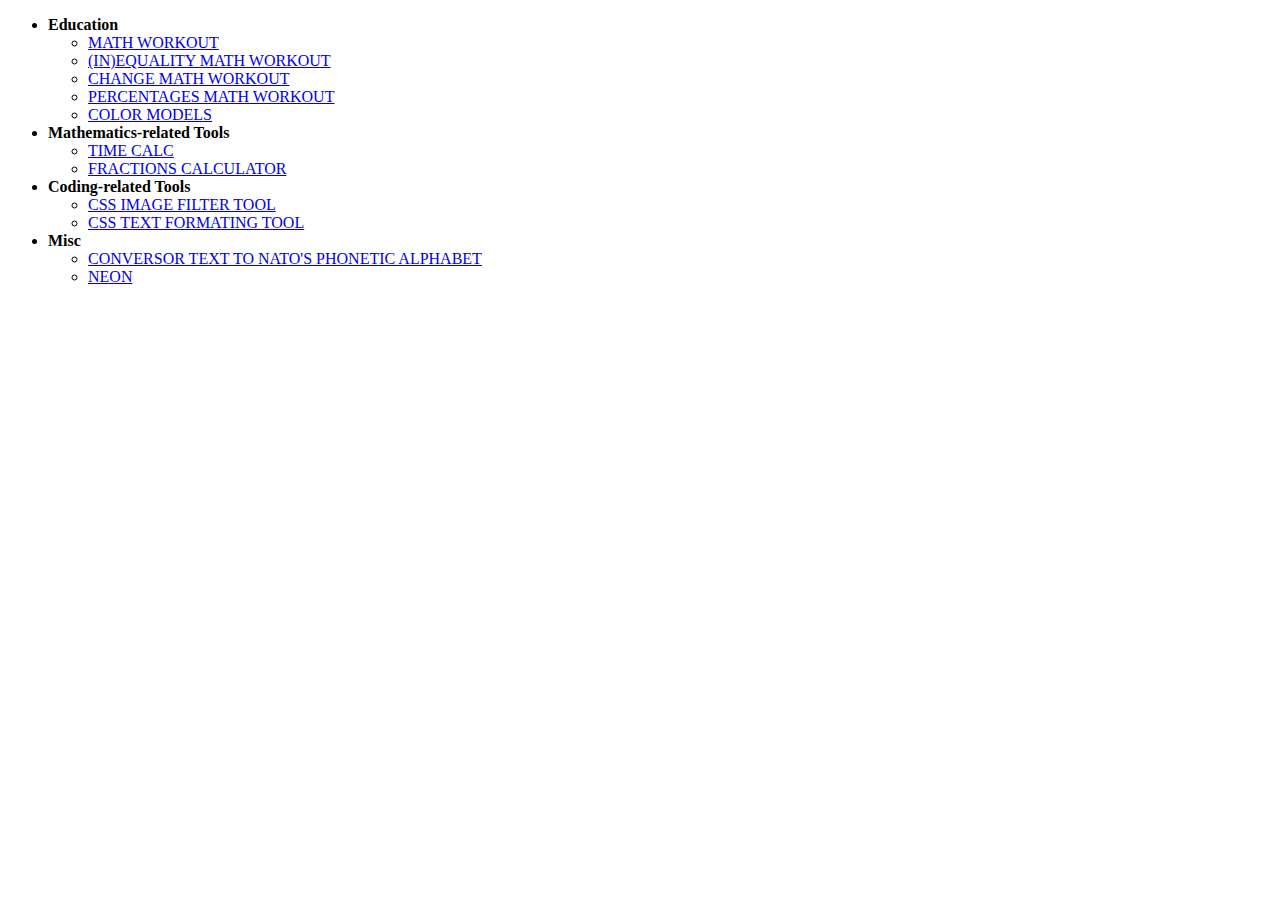
<file: index.html>
<!DOCTYPE html>
<html>
<body><ul>
  <li><strong>Education</strong></li>
      <ul>
        <li><a href="math-workout.html">MATH WORKOUT</a></li>
        <li><a href="inequalitymathworkout.html">(IN)EQUALITY MATH WORKOUT</a></li>
        <li><a href="change.html">CHANGE MATH WORKOUT</a></li>
        <li><a href="percentages.html">PERCENTAGES MATH WORKOUT</a></li>
        <li><a href="colorimetry.html">COLOR MODELS</a></li>
      </ul>
  <li><strong>Mathematics-related Tools</strong></li>
      <ul>
        <li><a href="timecalc.html">TIME CALC</a></li>
        <li><a href="fractionscalculator.html">FRACTIONS CALCULATOR</a></li>
      </ul>
  <li><strong>Coding-related Tools</strong></li>
      <ul>
        <li><a href="imagefiltertool.html">CSS IMAGE FILTER TOOL</a></li>
        <li><a href="textformatingtool.html">CSS TEXT FORMATING TOOL</a></li>
      </ul>
  <li><strong>Misc</strong></li>
      <ul>
        <li><a href="natoalphabet.html">CONVERSOR TEXT TO NATO'S PHONETIC ALPHABET</a></li>
        <li><a href="neon.html">NEON</a></li>
      </ul>
  </ul>
  
</body>
</html>
</file>
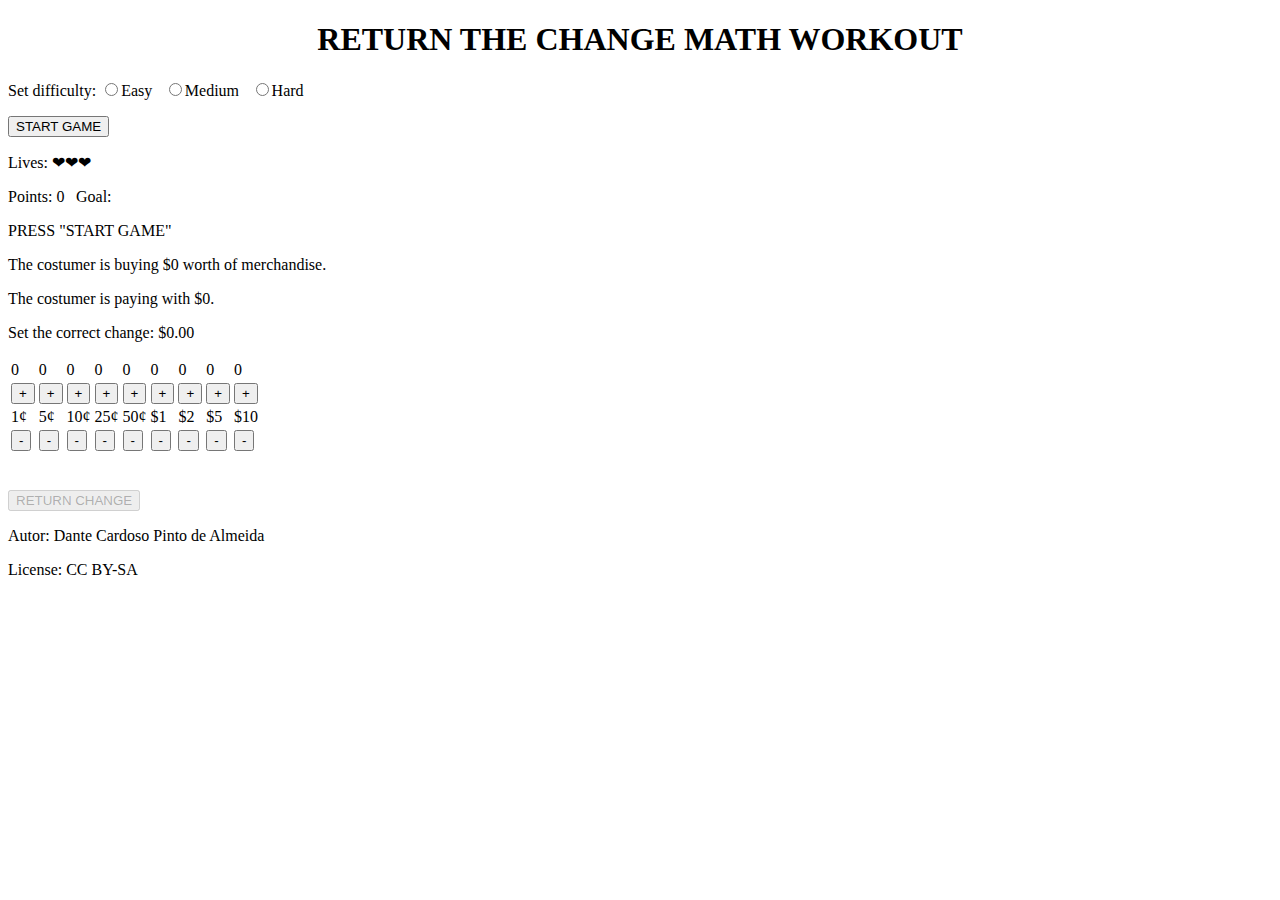
<file: change.html>
<!doctype html>
<html>
 <head>
  <title>RETURN THE CHANGE MATH WORKOUT</title>
  <link rel="stylesheet" href="change.css">
 </head>
 <body>
   <h1 id="title" style="text-align: center;">RETURN THE CHANGE MATH WORKOUT</h1>
   <p id="difficulty">Set difficulty: <input type="radio" id="easy" onclick="setDifficulty('easy')">Easy &MediumSpace; <input type="radio" id="medium" onclick="setDifficulty('medium')">Medium &MediumSpace; <input type="radio" id="hard" onclick="setDifficulty('hard')">Hard</p>
   <button id="start" onclick="startGame();">START GAME</button>
    <p id="livesleft">Lives: ❤❤❤</p>
    <p id="points">Points: 0  &MediumSpace; Goal:</p>
   <p id="feedback">PRESS "START GAME"</p>

    <div id="monologue">
   <p>The costumer is buying $<spam id="price">0</spam> worth of merchandise.</p>
    <p>The costumer is paying with $<spam id="payment">0</spam>.</p>
   <p>Set the correct change: <spam id="change">$0.00</spam></p>
    </div>
    <div>
   <table id="register">
     <tr><td id="oneC">0</td><td id="fiveC">0</td><td id="tenC">0</td><td id="twentyfiveC">0</td><td id="fiftyC">0</td><td id="oneD">0</td><td id="twoD">0</td><td id="fiveD">0</td><td id="tenD">0</td></tr>
     <tr><td><button onclick="oneCent++; setChange()" class="add">+</button></td><td><button onclick="fiveCent++; setChange();" class="add">+</button></td><td><button onclick="tenCent++; setChange();" class="add">+</button></td><td><button onclick="twentyfiveCent++; setChange();" class="add">+</button></td><td><button onclick="fiftyCent++; setChange();" class="add">+</button></td><td><button onclick="oneDollar++; setChange()" class="add">+</button></td><td><button onclick="twoDollar++; setChange();" class="add">+</button></td><td><button onclick="fiveDollar++; setChange()" class="add">+</button></td><td><button onclick="tenDollar++; setChange();" class="add">+</button></td></tr>
     <tr><td>1¢</td><td>5¢</td><td>10¢</td><td>25¢</td><td>50¢</td><td>$1</td><td>$2</td><td>$5</td><td>$10</td></tr>
     
     <tr><td><button onclick="oneCent=monus(oneCent); setChange()" class="sub">-</button></td><td><button onclick="fiveCent=monus(fiveCent); setChange();" class="sub">-</button></td><td><button onclick="tenCent=monus(tenCent); setChange();" class="sub">-</button></td><td><button onclick="twentyfiveCent=monus(twentyfiveCent); setChange();" class="sub">-</button></td><td><button onclick="fiftyCent=monus(fiftyCent); setChange();" class="sub">- </button></td><td><button onclick="oneDollar=monus(oneDollar); setChange()" class="sub">-</button></td><td><button onclick="twoDollar=monus(twoDollar); setChange();" class="sub">-</button></td><td><button onclick="fiveDollar=monus(fiveDollar); setChange()" class="sub">-</button></td><td><button onclick="tenDollar=monus(tenDollar); setChange();" class="sub">-</button></td></tr> </table>
​     </div>
<br>
<button id="returnButton" onclick="returnChange();" disabled>RETURN CHANGE</button>

​<br>

    <div id="signature"><p>Autor: Dante Cardoso Pinto de Almeida</p>
     <p>License: CC BY-SA</p>
    </div>
​
  <script src="change.js"></script>
 </body>
</html>
</file>
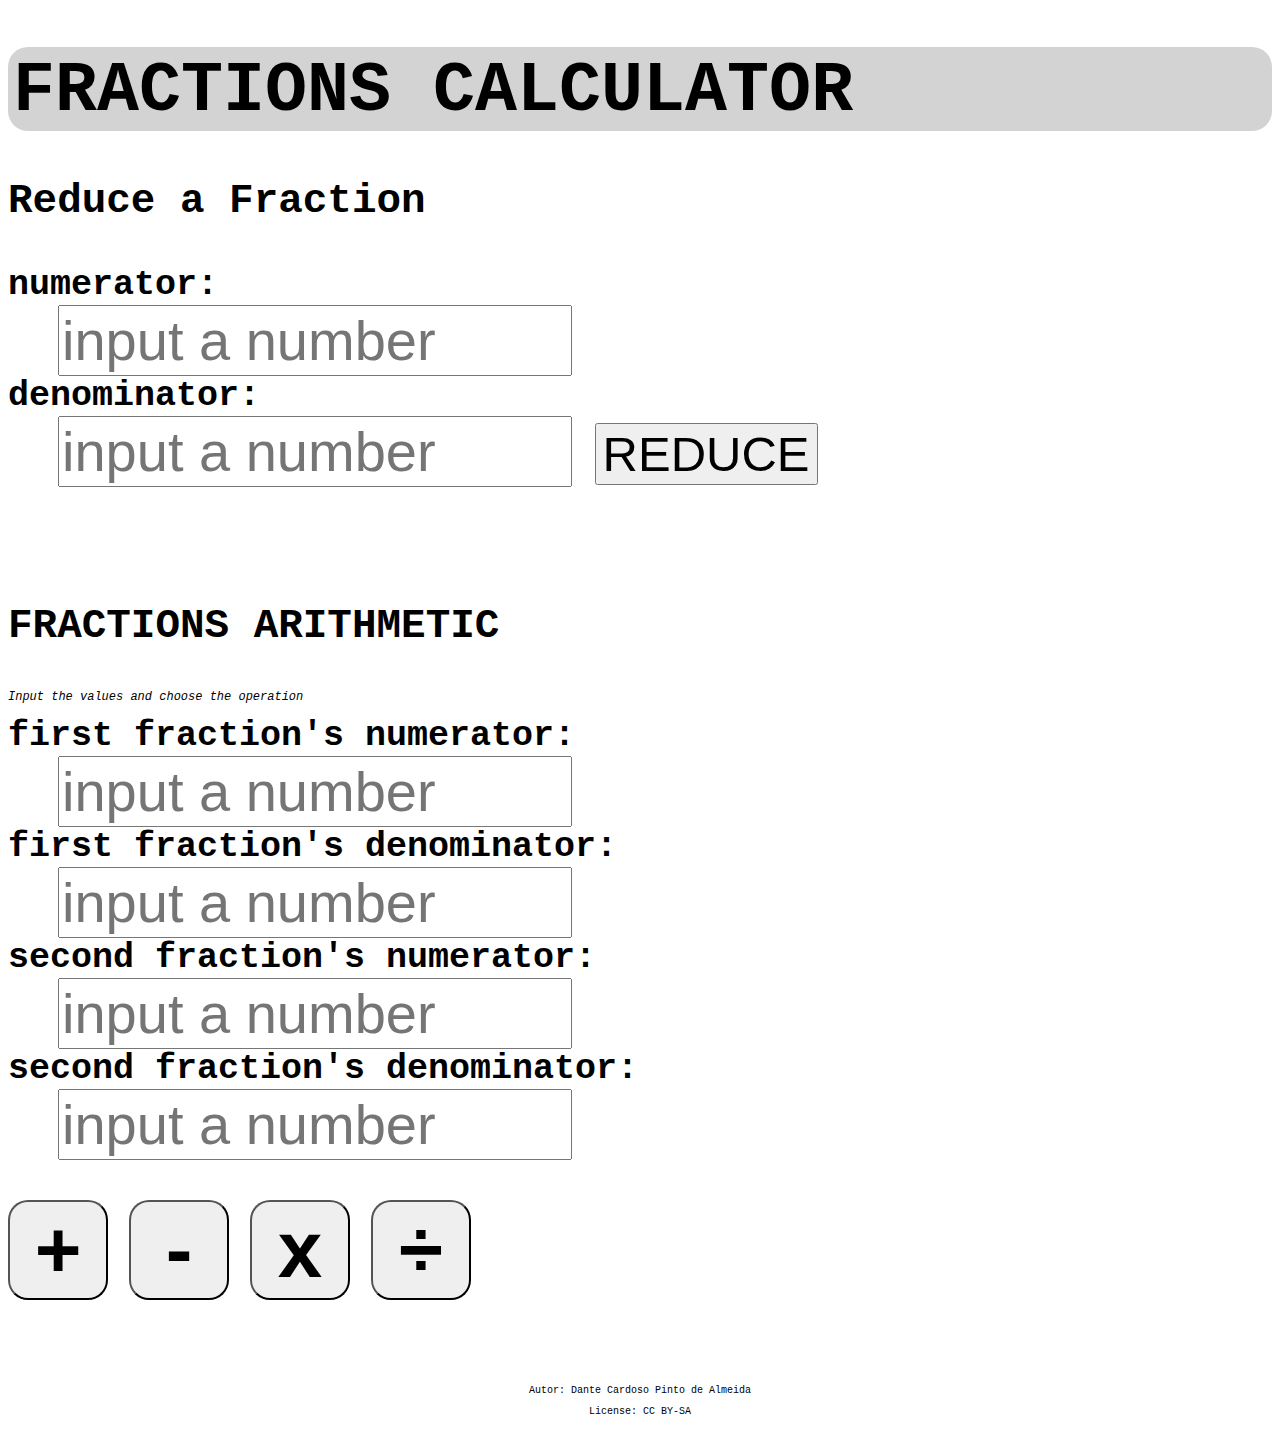
<file: fractionscalculator.html>
<!doctype html>
<html>
    <head>
        <title>Fractions Calculator </title>
        <style>
            body {
                font-family: monospace ;
                font-size: 35px;
                }
  
            .operation{
                        width: 100px ;
                        height: 100px ;
                        border-radius: 20px ;
                        text-align: center ;
                        font-weight: bold ;
                        font-size: 80px ;
                        margin: auto;
                        position: relative;
                        float: center;
                        }
  
            #out2, #out1{
                        font-size: 40px ;
                        font-weight: bold;
                        }
     
     
            #signature{
                       font-size: 10px;
                       text-align: center;
                        }
            
            input{
                   height: 160%;
                   width: 40%;
                   font-size: 160%;
                   position: relative;
                   left: 50px;
                  }
            
            #buttonsBox{
                        text-align: center;
                        margin: auto;
                        display: inline;
                        }
  
        </style>
    </head>
    <body>
        <h1 style="background-color: lightGrey; border-radius: 20px 20px 20px 20px; padding: 5px 0 0 5px ; text-alignment: center; ">FRACTIONS CALCULATOR </h1>
            <h3>Reduce a Fraction </h3>
                <strong>numerator:</strong><br><input id="inp1" type="number" placeholder="input a number" min="0"><br>
                <strong>denominator:</strong><br><input id="inp2" type="number" placeholder="input a number"> &nbsp;

                <button onclick="simpout()" style="height: 140%; font-size: 140%; position: relative; left: 10px;">REDUCE</button>

                <p id="out1" style="font-size: 35px;"></p><br>

            <h3>FRACTIONS ARITHMETIC </h3>

                <p style="font-size: 12px;"><em>Input the values and choose the operation </em></p>

                <strong>first fraction's numerator:</strong><br><input id="inp3" type="number" placeholder="input a number" min="0"><br>

                <strong>first fraction's denominator:</strong><br><input id="inp4" type="number" placeholder="input a number"><br>                

                <strong>second fraction's numerator:</strong><br><input id="inp5" type="number" placeholder="input a number" min="0"><br>

                <strong>second fraction's denominator:</strong><br><input id="inp6" type="number" placeholder="input a number"><br>
                <br>
                <div id="buttonsBox">
                <button class="operation" onclick="sum()"> + </button>
                <button class="operation" onclick="subt()"> - </button>
                <button class="operation" onclick="times()"> x </button>
                <button class="operation" onclick="div()"> ÷ </button>
                <br>
                </div>

                <p id="out2" style="font-size: 35px;"></p><br>

                <div id="signature"><p>Autor: Dante Cardoso Pinto de Almeida</p>
                    <p>License: CC BY-SA</p>
                </div>    
    
        <script src="fractionscalculator.js"></script>
 
    </body>
</html>
</file>
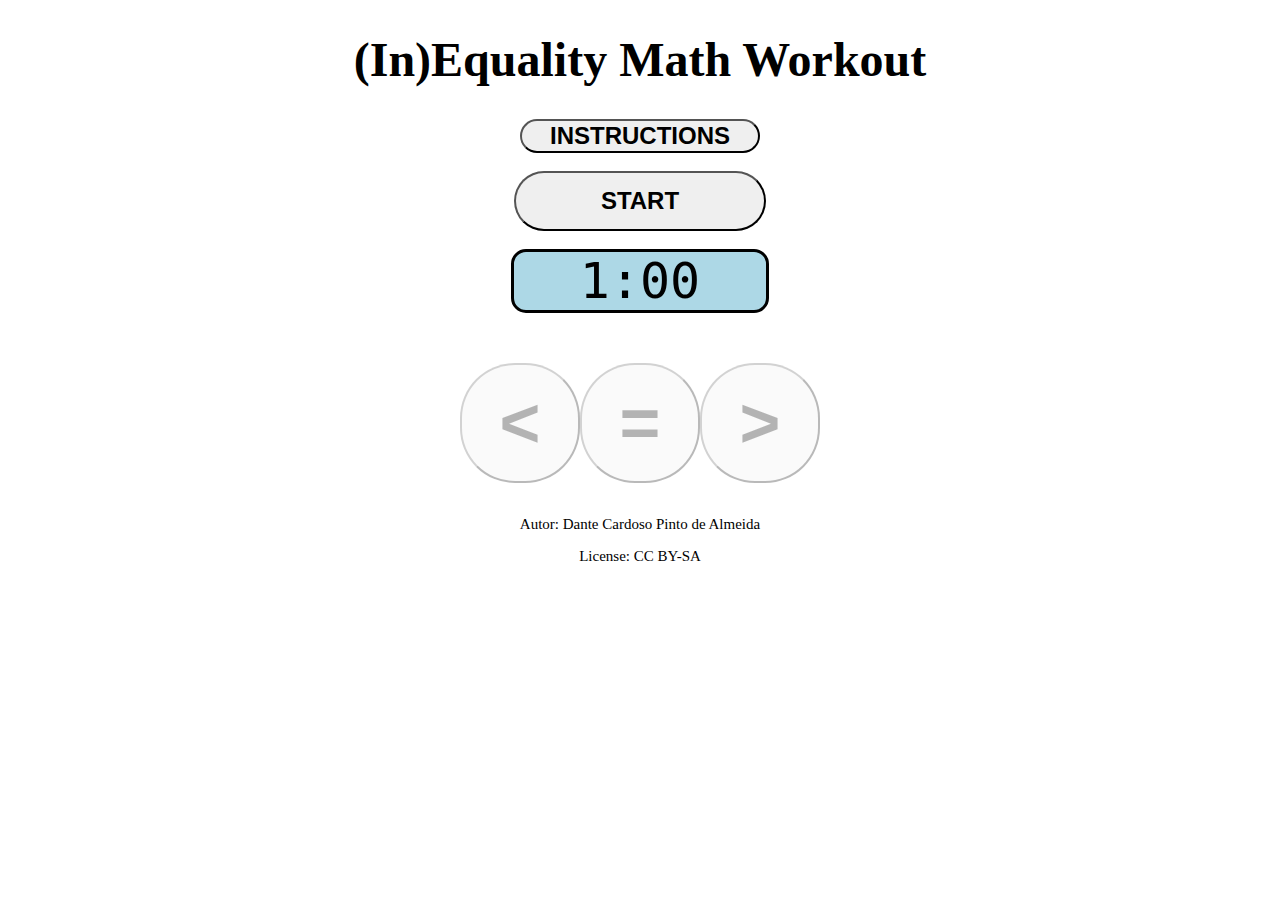
<file: inequalitymathworkout.html>
<!doctype html>
<html>
<head>
    <title>(In)Equality Math Workout</title>
    <link rel="stylesheet" href="inequalitymathworkout.css">
</head>
<body>
    <div>
    <h1>(In)Equality Math Workout</h1>
    <button id="instructions" onclick="alert('After starting the game, two expressions will appear. You have to figure out if the expression above is lesser (<) equal (=) or greater (>) than the expression bellow; clicking on the respective buttons. You start with 60 seconds; each correct answer gives you extra 2 second, whilst every wrong answer costs you 5 seconds. The game is over once you run out of time.')">INSTRUCTIONS</button><br><br>
    <button id="startButton" onclick="startGame();">START</button><br><br>
    <p id="timer">1:00</p><br>
    

    <p id="feedback"></p>


        <div id="container">

            <div id="firstValue"> </div>&thinsp;
            <div id="buttons"><br><button id="buttonLess" onclick="checkAnswer('less')" disabled>&lt</button> <button id="buttonEqual" onclick="checkAnswer('equal')" disabled>=</button>
            <button id="buttonGreater" onclick="checkAnswer('greater')" disabled>&gt</button> </div>
            &thinsp; <div id="secondValue"> </div>
        </div>

    </div>
    <br>

     <div id="signature"><p>Autor: Dante Cardoso Pinto de Almeida</p>
     <p>License: CC BY-SA</p>
     </div>
    <script src="inequalitymathworkout.js"></script>
</body>
</html>
</file>
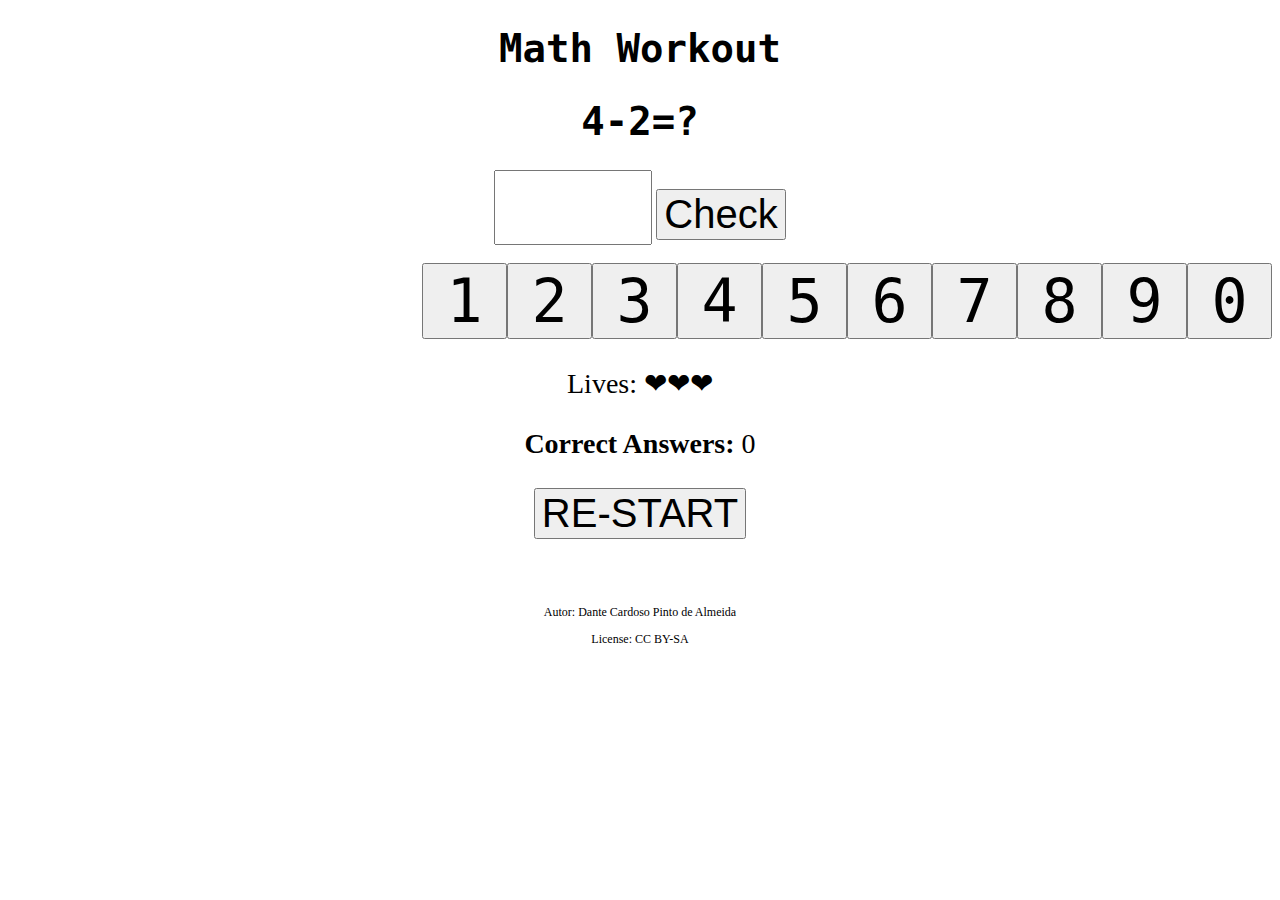
<file: math-workout.html>
<!doctype html>
<html>
    
    <head>
        <title>Math Workout</title>
        <link rel="stylesheet" href="mathworkout.css">
    </head>
    
    <body>
        <div>
            <h1>Math Workout </h1>

            <p id="feedback"></p>

            <h1 id="problem"></h1>

            <input type="number" id="answer">
            <button onClick="checkSolution()">Check</button>
        </div>

        <br>
        
            <div class="keys">
                <p style="width: 20%;">&space;</p><br>
                <button class="number" onClick="inPut(1)">1</button>
                <button class="number" onClick="inPut(2)">2</button>
                <button class="number" onClick="inPut(3)">3</button>
            <br>
                <button class="number" onClick="inPut(4)">4</button>
                <button class="number" onClick="inPut(5)">5</button>
                <button class="number" onClick="inPut(6)">6</button>
            <br>
                <button class="number" onClick="inPut(7)">7</button>
                <button class="number" onClick="inPut(8)">8</button>
                <button class="number" onClick="inPut(9)">9</button> <br>
                <button class="number" onClick="inPut(0)">0</button> 
            </div>
      
        
        <p id="livesleft">Lives: ❤❤❤</p>
        <p id="correctanswers"><strong>Correct Answers: </strong><span id="points">0</span></p>

        <div>
            <button onClick="restart() ">RE-START</button>
        </div>
        <br><br><br>
        
     <div id="signature"><p>Autor: Dante Cardoso Pinto de Almeida</p>
     <p>License: CC BY-SA</p>
     </div>
        <script src="mathworkout.js"></script>
    </body>
</html>
</file>
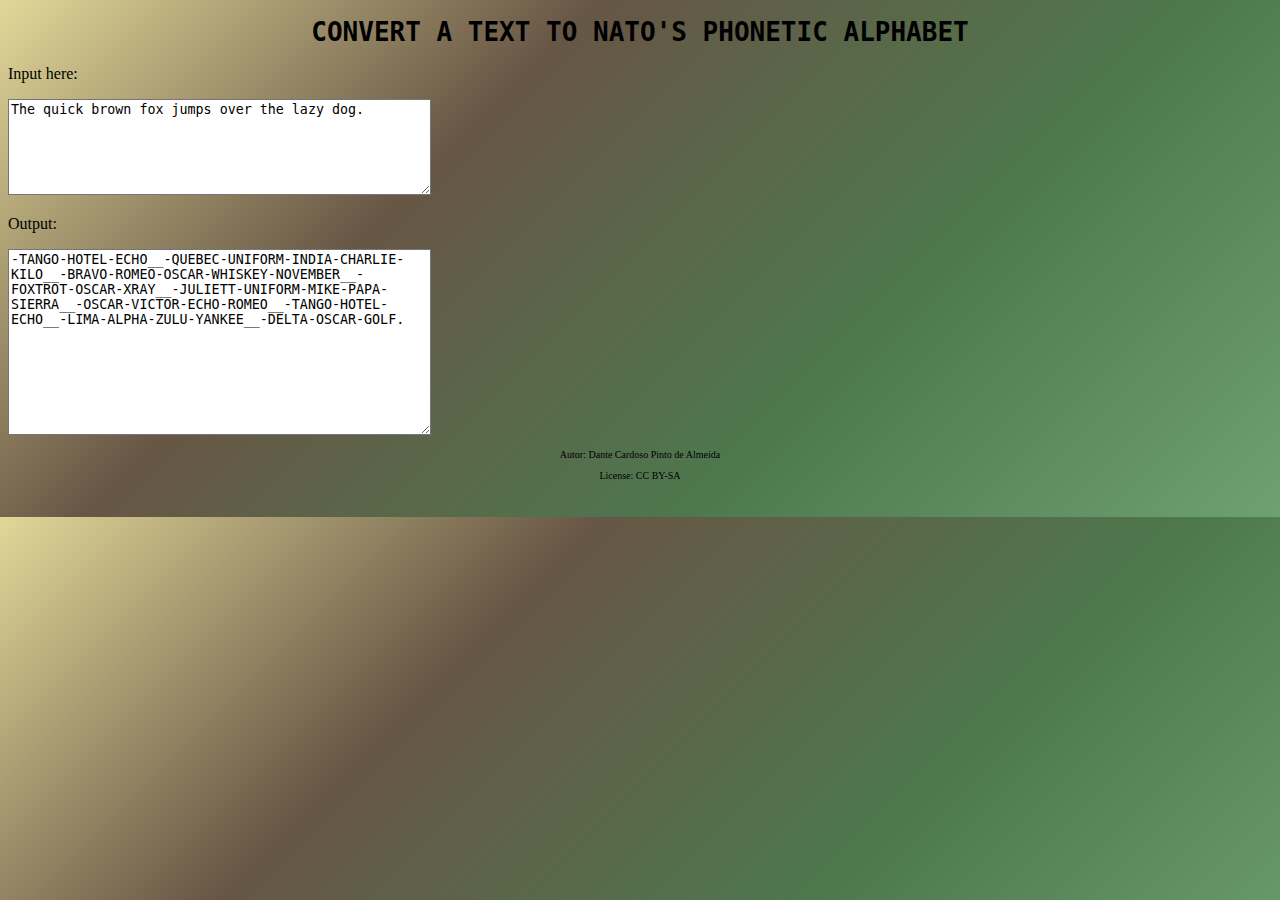
<file: natoalphabet.html>
<!doctype html>
<html>
 <head>
  <title>NATO PHONETIC ALPHABET</title>
  <link rel="stylesheet" href="natoalphabet.css">
 </head>
 <body>
   <h1>CONVERT A TEXT TO NATO'S PHONETIC ALPHABET</h1>
   <p>Input here:</p>
   <textarea id="inputBox" rows="6" cols="50" oninput="convert();">The quick brown fox jumps over the lazy dog.</textarea>

     <p>Output:</p>
        <textarea id="outputBox" rows="12" cols="50">The quicky brown fox jumps over the lazy dog.</textarea>

    <div id="signature"><p>Autor: Dante Cardoso Pinto de Almeida</p>
     <p>License: CC BY-SA</p>
    </div>
​
  <script src="natoalphabet.js"></script>
 </body>
</html>
</file>
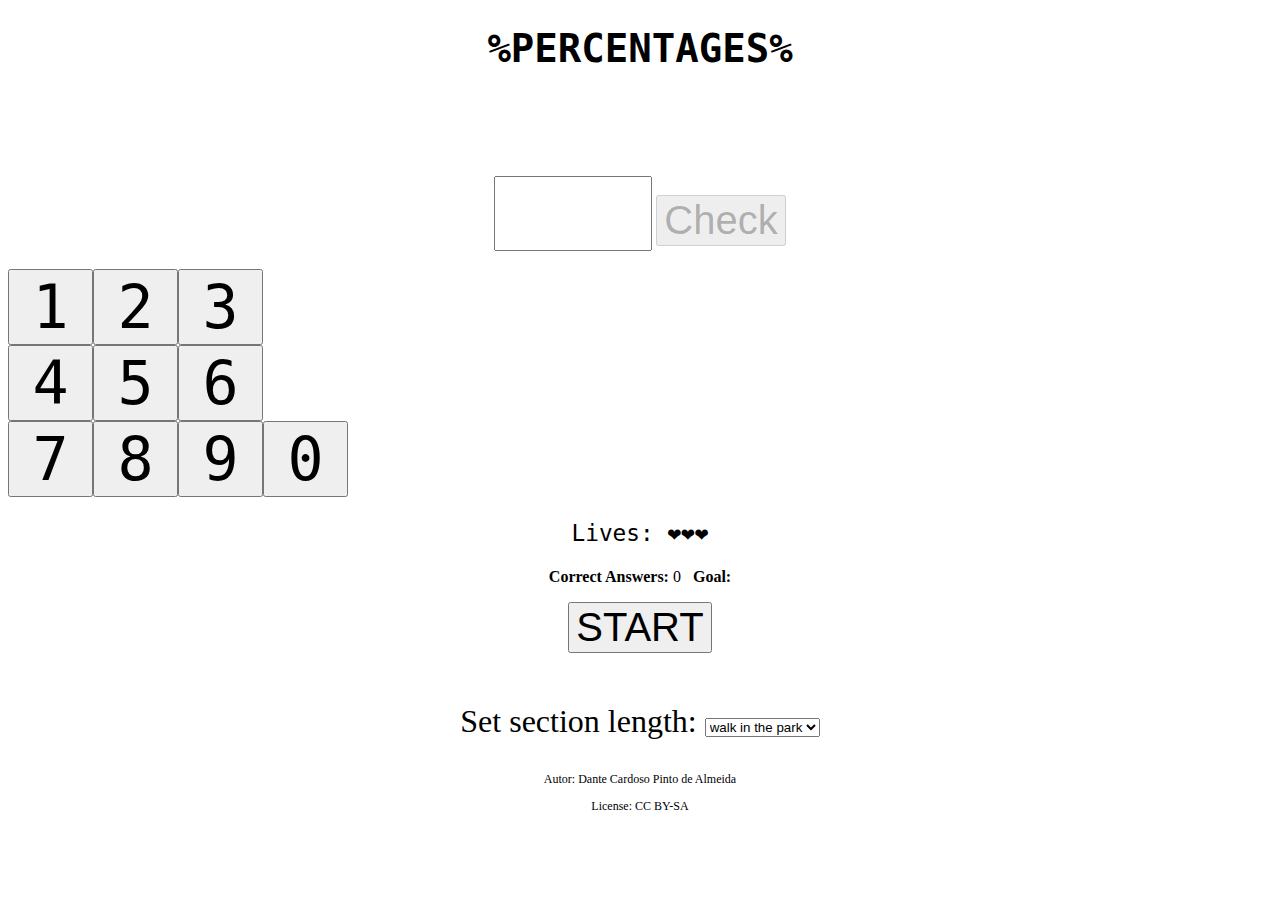
<file: percentages.html>
<!doctype html>
<html>
 <head>
  <title>Percentages</title>
  <link rel="stylesheet" href="percentages.css">
 </head>
 <body>
    <h1>%PERCENTAGES%</h1>
    <br>
    <div>
        <p id="feedback"></p><br>
        <h2 id="question"></h3>
        <input type="number" id="playerInput">
        <button id="check" onClick="checkSolution()" disabled>Check</button>
    </div>

    <br>

    <div class="keys">
        <button class="number" onClick="inPut(1)">1</button>
        <button class="number" onClick="inPut(2)">2</button>
        <button class="number" onClick="inPut(3)">3</button>
    </div>
    <div class="keys">
        <button class="number" onClick="inPut(4)">4</button>
        <button class="number" onClick="inPut(5)">5</button>
        <button class="number" onClick="inPut(6)">6</button>
    </div>
    <div class="keys">
        <button class="number" onClick="inPut(7)">7</button>
        <button class="number" onClick="inPut(8)">8</button>
        <button class="number" onClick="inPut(9)">9</button> <br>
        <button class="number" onClick="inPut(0)">0</button> 
    </div>
    <div id="score">
      <p id="livesleft">Lives: ❤❤❤</p>
      <p><strong>Correct Answers: </strong><span id="points">0</span>&nbsp;&nbsp; <strong>Goal:</strong><span id="goal"></span></p>
    </div>
    <div>
        <button id="start" onClick="restart() ">START</button><br><br>
        <p style="font-size: 200%;">Set section length:
            <select id="sectionLength">
                <option value="10">walk in the park</option>
                <option value="20">half-marathon</option>
                <option value="30">marathon</option>
                <option value="40">ultramarathon</option>
            </select>
        </p>

    </div>
    <div id="signature">
        <p>Autor: Dante Cardoso Pinto de Almeida</p>
        <p>License: CC BY-SA</p>
    </div>
    <script src="percentages.js"></script>
 </body>
</html>
</file>
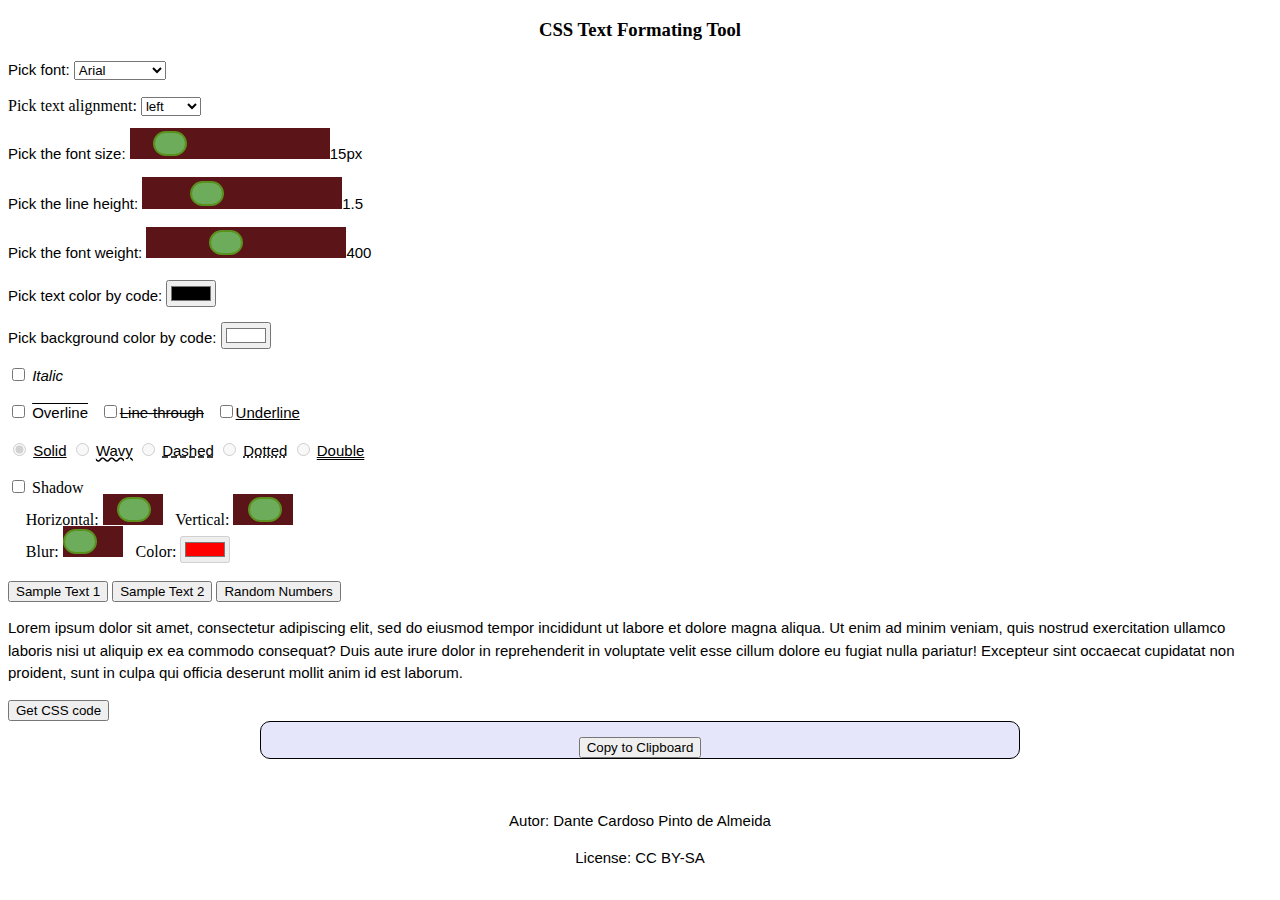
<file: textformatingtool.html>
<!doctype html>
<html>
 <head>
  <title>CSS Text Formating Tool</title>
  <link rel="stylesheet" href="textformatingtool.css">
 </head>
 <body>
    <h3>CSS Text Formating Tool</h3>

 
    <p> Pick font: <select id="fontPicker" onchange="pickFont();">
        <optgroup label="Sans-serif" style="font-family: sans-serif;">
            <option value="Arial" style="font-family: Arial;">Arial</option>
            <option value="Helvetica" style="font-family: Helvetica;">Helvetica</option>
            <option value="Charcoal" style="font-family: Charcoal;">Charcoal</option>
        </optgroup>
            <option value="cursive" style="font-family: cursive;">Cursive</option>
        <optgroup label="Serif" style="font-family: Serif;">
            <option value="Times" style="font-family: Times;">Times</option>
            <option value="Georgia" style="font-family: Georgia;">Georgia</option>
            <option value="Palatino" style="font-family: Palatino;">Palatino</option>
        </optgroup>
        <optgroup label="Monospace" style="font-family: monospace;">
            <option value="courier" style="font-family: courier;">Courier</option>
            <option value="monaco" style="font-family: monaco;">Monaco</option>
        </optgroup>
    </select></p>

  Pick text alignment: <select name="textAlignment" id="alignment" onchange="align();">
        <option value="left" >left</option>
        <option value="center" >center</option>    
        <option value="right">right</option>
        <option value="justify">justify</option>  
  </select>

  <p>Pick the font size: <input id="sizer" type="range" min="1" max="100" value="15" oninput="setSize()" style="width:200px;"><span id="size">15px</span> </p>
  
  <p>Pick the line height: <input id="heighter" type="range" min="1" max="50" value="15" oninput="setHeight()" style="width:200px;"><span id="height">1.5</span> </p>
  <p>Pick the font weight: <input id="weighter" type="range" min="1" max="9" value="4" oninput="setWeight()" style="width:200px;"><span id="weight">400</span> </p>  
  <p>Pick text color by code: <input type="color" id="textColorMenu" oninput="setTextColor();"></p>
  <p>Pick background color by code: <input type="color"  value="#FFFFFF" id="backgroundColorMenu" oninput="setBackgroundColor();"></p>
  <p><input type="checkbox" oninput="setItalic();"> <span style="font-style: italic;"> Italic</italic></p>
  <p><input type="checkbox" oninput="overline=!overline; textDecoration();"> <span style="text-decoration: overline;">Overline</span> &MediumSpace;
  <input type="checkbox" oninput="lineThrough=!lineThrough; textDecoration();"><span style="text-decoration: line-through;">Line-through</span> &MediumSpace;
  <input type="checkbox" oninput="underline=!underline; textDecoration(underline);"><span style="text-decoration: underline;">Underline</span> &MediumSpace;</p>

     <p> 
        <input type="radio" class="tdsb" id="solidb" oninput="wavy = false; dotted = false; double =false; dashed = false; setDecorationStyle();" disabled checked> <span style="text-decoration: underline solid;">Solid</span>
        <input type="radio" class="tdsb" id="wavyb" oninput="wavy = true; dotted = false; double =false; dashed = false; setDecorationStyle();" disabled> <span style="text-decoration: underline wavy;">Wavy</span>
        <input type="radio" class="tdsb" id="dashedb" oninput="wavy = false; dotted = false; double =false; dashed = true; setDecorationStyle();" disabled> <span style="text-decoration: underline dashed;">Dashed</span>
        <input type="radio" class="tdsb" id="dottedb" oninput="wavy = false; dotted = true; double =false; dashed = false; setDecorationStyle();" disabled> <span style="text-decoration: underline dotted;">Dotted</span>
        <input type="radio" class="tdsb" id="doubleb" oninput="wavy = false; dotted = false; double =true; dashed = false; setDecorationStyle();" disabled> <span style="text-decoration: underline double;">Double</span>
    </p>


    <input id="shadows" type="checkbox" onclick="  hasShadow = !hasShadow; setShadow();"> Shadow <br>
    &ThickSpace; &ThickSpace; Horizontal: <input id="horizontalShadow" type="range" min="-20" max="20" value="2" oninput="setShadowValues();"   disabled> &ThickSpace;
    Vertical: <input id="verticalShadow" type="range" min="-20" max="20" value="2"  oninput="setShadowValues();" disabled> <br>
    &ThickSpace; &ThickSpace; Blur: <input id="blurShadow" type="range" min="0" max="10" value="0"  oninput="setShadowValues();" disabled> &ThickSpace;
    Color: <input id="colorShadow" type="color" value="#ff0000"  oninput="setShadowValues();" disabled>

    <br><br>

    <button onclick="pickSampleText(sampleTextOne)">Sample Text 1</button>
    <button onclick="pickSampleText(sampleTextTwo)">Sample Text 2</button>
    <button onclick="sampleTextThree=randomNumericString(sampleTextThree,48); pickSampleText(sampleTextThree)">Random Numbers</button>

    <p id="something">Lorem ipsum dolor sit amet, consectetur adipiscing elit, sed do eiusmod tempor incididunt ut labore et dolore magna aliqua. Ut enim ad minim veniam, quis nostrud exercitation ullamco laboris nisi ut aliquip ex ea commodo consequat? Duis aute irure dolor in reprehenderit in voluptate velit esse cillum dolore eu fugiat nulla pariatur! Excepteur sint occaecat cupidatat non proident, sunt in culpa qui officia deserunt mollit anim id est laborum.</p>

    <button onclick="getCSS();">Get CSS code</button>

 <center>
    <div id="box" >
        <p id="output"></p>
        <button onclick="toClipboard(CSSCodeNoFormat);">Copy to Clipboard</button>
    </div>
 </center>

<br><br>
     
    <div id="signature"><p>Autor: Dante Cardoso Pinto de Almeida</p>
     <p>License: CC BY-SA</p>
    </div>

 <script src="textformatingtool.js"></script>
  
 </body>
</html>
</file>
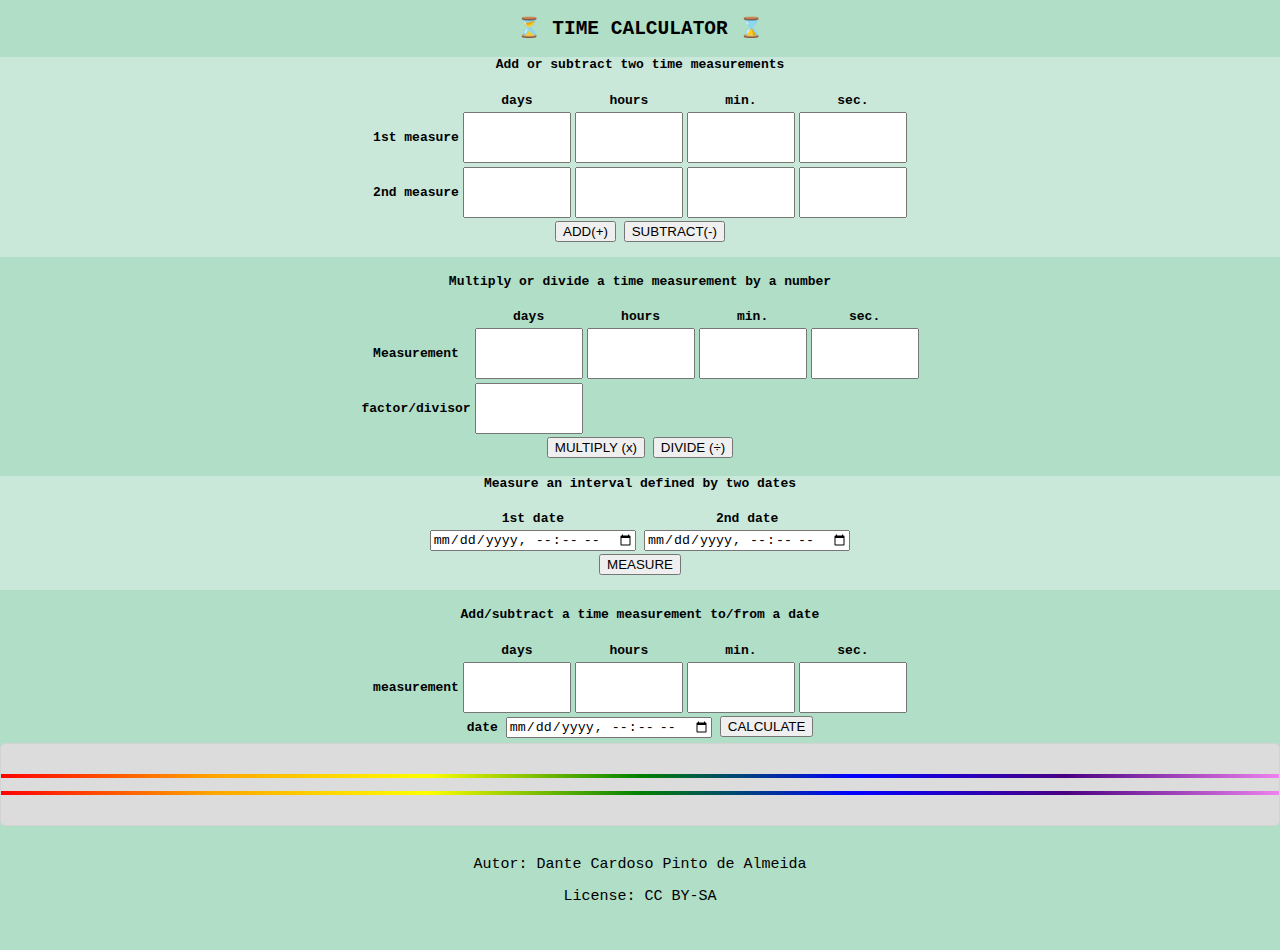
<file: timecalc.html>
<!doctype html>
<html>
 <head>
  <title>Time Calc</title>
  <link rel="stylesheet" href="timecalc.css">
 </head>
 <body>
  <h2> 	&#9203 TIME CALCULATOR 	&#8987</h2>
  <p id="today"></p>

  <div class="odd">
   <h4>Add or subtract two time measurements</h4>
   <table>
    <tr>
     <th> </th>
     <th>days</th>
     <th>hours</th>
     <th>min.</th>
     <th>sec.</th>
    </tr>
   <tr>
    <th>1st measure</th>
     <td><input type="number" id="dayone" ></td>
     <td><input type="number" id="hourone"></td>
     <td><input type="number" id="minuteone"></td>
     <td><input type="number" id="secondone"></td>
    </tr>
    <tr>
     <th>2nd measure</th>
      <td><input type="number" id="daytwo" ></td>
      <td><input type="number" id="hourtwo"></td>
      <td><input type="number" id="minutetwo"></td>
      <td><input type="number" id="secondtwo"></td>
    </tr>
   </table>
   <button onclick="addition()">ADD(+)</button> <button onclick="subtraction() ">SUBTRACT(-) </button>
   <br><br>
  </div>

  <div>
   <h4>Multiply or divide a time measurement by a number </h4>
   <table>
    <tr>
     <th> </th>
     <th>days</th>
     <th>hours</th>
     <th>min.</th>
     <th>sec.</th>
    </tr>
    <tr>
     <th>Measurement</th>
     <td><input type="number" id="day3" ></td>
     <td><input type="number" id="hour3"></td>
     <td><input type="number" id="minute3"></td>
     <td><input type="number" id="second3"></td>
    </tr>
    <tr>
     <th>factor/divisor</th>
     <td><input type="number" id="fd"></td>
    </tr>
   </table>
   <button onclick="times()">MULTIPLY (x)</button> <button onclick="division() ">DIVIDE (÷) </button>
   <br>
  </div>

  <div class="odd">
   <h4>Measure an interval defined by two dates</h4>
   <table>
   <tr>
    <th>1st date </th>
    <th> </th>
    <th>2nd date </th>
   </tr>
   <tr>
    <td><input type="datetime-local" id="calendar1"></td>
    <td> </td>
    <td><input type="datetime-local" id="calendar2"></td>
   </tr>
  </table>
  <button onclick="measureInterval()">MEASURE</button>
   <br><br>
 </div>
 
  <div>
   <h4>Add/subtract a time measurement to/from a date</h4>
   <table>
    <tr>
     <th> </th>
     <th>days</th>
     <th>hours</th>
     <th>min.</th>
     <th>sec.</th>
    </tr>
    <tr>
     <th>measurement</th>
     <td><input type="number" id="dayfour" ></td>
     <td><input type="number" id="hourfour"></td>
     <td><input type="number" id="minutefour"></td>
     <td><input type="number" id="secondfour"></td>
    </tr>
   </table>
   <strong id="zeitpunkt">date</strong>
   <input type="datetime-local" id="calendar3"> 
   <button onclick="measuredate()">CALCULATE</button>
   <br>
  </div>
  
  <div id="outputbox">
   <p id="out1" class="mainout"></p>
   <p id="out2" class="mainout"></p>
   <p id="out3" class="mainout"></p>
   <div id="convertion">
    <p id="outsec"></p>
    <p id="outmin"></p>
    <p id="outhour"></p>
    <p id="outday"></p>
    <p id="outweek"></p>
    <p id="outmonth"></p>
    <p id="outyear"></p>
    <p id="outle"></p>
   </div>
   <p id="outago" class="mainout"></p>
   <p id="outfromnow" class="mainout"></p>
   <p class="bar"> </p>
   <p id="out4"></p>
   <p class="bar"> </p>
   <p id="out5" class="mainout"></p>
   <p id="out6" class="mainout"></p>
   <div id="distances">
    <p id="outearthrad"></p>
    <p id="outearthmoon"></p>
    <p id="outearthsun"></p>
    <p id="outsunalpha"></p>
   </div>
  </div>
  <br>
  <div id="signature"><p style="font-size: 15px;">Autor: Dante Cardoso Pinto de Almeida</p>
   <p style="font-size: 15px;">License: CC BY-SA</p>
  </div>
  <br><br>
  <script src="timecalc.js"></script>
 </body> 
</html>
</file>
<file: change.css>
@media (orientation: portrait){
                                #difficulty{
                                            font-size: 35px;
                                             }
  
                                input[type=radio]{
                                                    width: 4em;
                                                    height: 4em;
                                                    }
  
                                body {
                                      text-align: center;
                                      margin: auto;
                                      }

                                button{
                                        font-size: 35px;
                                        margin: auto;
                                       }

                                .add,.sub{
                                          font-size: 75px;
                                          font-weight: bold;
                                          width: 80px;
                                          height: 80px;
                                          border-radius: 15px;
                                        }
  
                                #register{
                                          text-align: center; 
                                          margin: auto; 
                                          font-size: 50px;
                                          }

                                #monologue{
                                            font-size: 1px;
                                            color: lightgray;
                                           }


                                #signature{    
                                            font-size: 20px;
                                            text-align: center;
                                          }

                                }
</file>
<file: inequalitymathworkout.css>
@media (orientation: portrait){
    body{
        text-align: center;
        }

    h1{
        font-size: 400%;
        }

    #timer{
            font-size: 70px;
            text-align: center;
            font-family: monospace;
            background-color: lightblue;
            width: 20%;
            border: solid black 3px;
            border-radius: 15px;
            margin: auto;
            }


    button{
            width: 150px;
            height: 150px;
            font-weight: bold;
            font-size: 110px;
            border-radius: 80px;
            display: inline;
            }


    #startButton{
            font-size: 250%;
            width: 30%;
            height: 300%;
            }


    #container{
            width: 50%;
            margin: auto;
            }


    #firstValue{
                font-size: 100px;
                font-weight: bold;
                font-family: sans-serif;
                height: 90%;
                padding: 10px 0;
                }


    #secondValue{
                font-size: 100px;
                font-weight: bold;
                font-family: sans-serif;
                height: 100%;
                padding: 10px 0;
                }


    #buttons{
        display: inline;
        width: 30%;
        }


    .div{
        display: inline;  
        margin: auto;
        }


    #instructions{
                font-size: 280%;
                height: 180%;
                width: 35%;
                }


    #signature{
                font-size: 20px;
                text-align: center;
                }

    #feedback{
            font-size: 200%;
            }
}


@media (orientation: landscape){
    
     
    
    body{
        text-align: center;
        }

    h1{
        font-size: 300%;
        }

    #timer{
            font-size: 50px;
            text-align: center;
            font-family: monospace;
            background-color: lightblue;
            width: 20%;
            border: solid black 3px;
            border-radius: 15px;
            margin: auto;
            }


    button{
            width: 120px;
            height: 120px;
            font-weight: bold;
            font-size: 70px;
            border-radius: 55px;
            display: inline;
            }


    #startButton{
            font-size: 150%;
            width: 20%;
            height: 60px;
            }


    #container{
            width: 75%;
            margin: auto;
            display: flex;
            flex-direction: row;
            justify-content: center;
            align-content: stretch;
            }


    #firstValue{
                font-size: 70px;
                font-weight: bold;
                font-family: sans-serif;
                height: 90%;
                padding: 10px 0;
                }


    #secondValue{
                font-size: 70px;
                font-weight: bold;
                font-family: sans-serif;
                height: 100%;
                padding: 10px 0;
                }


    #buttons{
        display: inline;
        width: 38%;
        display: flex;
        flex-direction: row;
        justify-content: center;
        }


    .div{
        display: inline;  
        margin: auto;
        }


    #instructions{
                font-size: 150%;
                height: 100%;
                width: 19%;
                }


    #signature{
                font-size: 15px;
                text-align: center;
                }

    #feedback{
            font-size: 200%;
            }
}
</file>
<file: mathworkout.css>
@media (orientation: portrait){

    h1{
        font-size: 600%;
        font-family: cursive;
        margin-left: auto;
        margin-right: auto;
        }

    div{
        text-align: center;
        margin-left: auto;
        margin-right: auto;
        }
   

    button{
        font-size: 65px;
        margin-left: auto;
        margin-right: auto;
        }

    input{
        font-size: 60px;
        width: 150px ;
        text-align: center;
        }

    .number{
        font-size: 100px;
        width: 115px;
        font-family: monospace;
        }

    #problem {
            text-align: center ;
            font-family: monospace;
            }

    .keys {
            font-size: 0;
            }

    #livesleft,#correctanswers{
            font-size: 350%;
            }

    #feedback{
            font-size: 200%;
            }


    #signature{
        font-size: 12px;
        text-align: center;
    }
}


@media (orientation: landscape){
    
    
    h1{
        font-size: 300%;
        font-family: monospace;
        margin-left: auto;
        margin-right: auto;
        }

    div{
        text-align: center;
        margin-left: auto;
        margin-right: auto;
        }


    button{
        font-size: 40px;
        }

    input{
        font-size: 60px;
        width: 150px ;
        text-align: center;
        margin-left: auto;
        margin-right: auto;
        }

    .number{
        font-size: 60px;
        width: 85px;
        font-family: monospace;
        }

    #problem {
            text-align: center ;
            font-family: monospace;
            }

    .keys {
            font-size: 0;
            display: flex;
            flex-direction: row;
            text-align: center;
            float: center;
            margin-left: auto;
            margin-right: auto;
            }

    #feedback,#livesleft,#correctanswers{
        font-size: 175%;
    }
    
    p{ 
        text-align: center;
        margin-left: auto;
        margin-right: auto;
        }


    #signature{
        font-size: 12px;
        text-align: center;
    }
}
    
}
</file>
<file: natoalphabet.css>
body{
    background: linear-gradient(135deg, rgb(225,215,152), rgb(103,86,69), rgb(77,120,78), rgb(110,161,113));
    }

h1{
  text-align: center;
  font-family: monospace;
  }

textarea{
        background-color: white;
        font-family: monospace;
        text-align: justify;
        }

#signature{
        font-size: 10px;
        text-align: center;
        }
</file>
<file: percentages.css>
@media (orientation: portrait){

    h1{
        font-size: 550%;
        font-family: cursive;
        margin-left: auto;
        margin-right: auto;
        text-align: center;
        }

    div{
        text-align: center;
        margin-left: auto;
        margin-right: auto;
        }
   

    button{
        font-size: 65px;
        margin-left: auto;
        margin-right: auto;
        }

    input{
        font-size: 60px;
        width: 150px ;
        text-align: center;
        }

    .number{
        font-size: 100px;
        width: 115px;
        font-family: monospace;
        }

    h2 {
            text-align: center ;
            font-family: serif;
            font-size: 60px;
            margin-left: auto;
            margin-right: auto;
            }

    .keys {
            font-size: 0;
            }

    #livesleft,#correctanswers {
            font-size: 350%;
            }
 
 
 #sectionLength{
   font-size: 200%;
   }

    #feedback{
            font-size: 160%;
            font-family: monospace;
            }


    #signature{
        font-size: 12px;
        text-align: center;
    }
}


@media (orientation: landscape){
    
    
    h1{
        font-size: 300%;
        font-family: monospace;
        margin-left: auto;
        margin-right: auto;
        text-align: center;
        }

    div{
        text-align: center;
        margin-left: auto;
        margin-right: auto;
        }


    button{
        font-size: 40px;
        }

    input{
        font-size: 60px;
        width: 150px ;
        text-align: center;
        margin-left: auto;
        margin-right: auto;
        }

    .number{
        font-size: 60px;
        width: 85px;
        font-family: monospace;
        }

    #problem {
            text-align: center ;
            font-family: monospace;
            font-size: x-large;
            }

    .keys {
            font-size: 0;
            display: flex;
            flex-direction: row;
            text-align: center;
            float: center;
            margin-left: auto;
            margin-right: auto;
            }

    #feedback,#livesleft,#correctanswers{
        font-size: 175%;
        font-family: monospace;
    }
    
    p{ 
        text-align: center;
        margin-left: auto;
        margin-right: auto;
        }


    #signature{
        font-size: 12px;
        text-align: center;
    }
}
    
}
</file>
<file: textformatingtool.css>
p{
    font-size: 15px;
    font-family: Arial;
    line-height: 1.5;
    }

#box{
    text-align: center;  
    width: 60%;
    background-color: lavender;
    border: solid black 1px;
    border-radius: 10px;
    }

#output{
    text-align: left;
    }


h3 {
    text-align: center;
    }

#horizontalShadow, #verticalShadow, #blurShadow {
    width: 60px;
    }


  /*XXXXXXXXXXXXXXXXXXXXXXXXXXXXXXXXXXXXXXXXXXXXXXXXXXXXXXXXXXXXXXXXXXXXXXXXXXXXXXXXXXXXXXXXXXXXXXX*/

    /*Created with http://danielstern.ca/range.css/#/*/

input[type=range] {
  width: 100%;
  margin: -3.1px 0;
  background-color: transparent;
  -webkit-appearance: none;
}
input[type=range]:focus {
  outline: none;
}
input[type=range]::-webkit-slider-runnable-track {
  background: #5b1417;
  border: 0;
  width: 100%;
  height: 31.2px;
  cursor: pointer;
}
input[type=range]::-webkit-slider-thumb {
  margin-top: 3.1px;
  width: 34px;
  height: 25px;
  background: rgba(114, 210, 107, 0.8);
  border: 2.9px solid #5a901e;
  border-radius: 28px;
  cursor: pointer;
  -webkit-appearance: none;
}
input[type=range]:focus::-webkit-slider-runnable-track {
  background: #70191c;
}
input[type=range]::-moz-range-track {
  background: #5b1417;
  border: 0;
  width: 100%;
  height: 31.2px;
  cursor: pointer;
}
input[type=range]::-moz-range-thumb {
  width: 34px;
  height: 25px;
  background: rgba(114, 210, 107, 0.8);
  border: 2.9px solid #5a901e;
  border-radius: 28px;
  cursor: pointer;
}
input[type=range]::-ms-track {
  background: transparent;
  border-color: transparent;
  border-width: 0 0;
  color: transparent;
  width: 100%;
  height: 31.2px;
  cursor: pointer;
}
input[type=range]::-ms-fill-lower {
  background: #460f12;
  border: 0;
}
input[type=range]::-ms-fill-upper {
  background: #5b1417;
  border: 0;
}
input[type=range]::-ms-thumb {
  width: 34px;
  height: 25px;
  background: rgba(114, 210, 107, 0.8);
  border: 2.9px solid #5a901e;
  border-radius: 28px;
  cursor: pointer;
  margin-top: 0px;
  /*Needed to keep the Edge thumb centred*/
}
input[type=range]:focus::-ms-fill-lower {
  background: #5b1417;
}
input[type=range]:focus::-ms-fill-upper {
  background: #70191c;
}


#signature{    
    font-size: 10px;
    text-align: center;
}
</file>
<file: timecalc.css>
@media (orientation: portrait){
     body {
          font-family: Serif;
          background-color: lightSteelBlue ;
          text-align: center;
          margin: auto;
          }

     table{
          margin-left:auto; 
          margin-right:auto;
          }

     .mainout{
          text-align: left;
          font-size: 25px;
          }
     
      
    .odd{
        background-color: hsl(214, 41%, 85%);
        }


     h2{
          text-decoration: underline overline dashed darkslategray ;
          font-size: 300%;
          }

     input{
          width: 120px;
          height: 200%;
          font-size: 300%;
          }

     th{
          font-size: 37px;
          }

     button{
          border-radius: 5px ;
          font-family: monospace;
          font-size: 250%;
          }

     #today{
          font-size: 12px ;
          text-align: center;
          font-family: monospace ;
          }
     
     #zeitpunkt{
               font-size: 45px;
               }

     #out2{
          font-weight: bold;
          font-family: monospace;
          font-size: 30px ;
          }

     #outputbox{
               border: solid 1px lightGray;
               background-color: gainsboro;
               border-radius: 5px;
               margin-top: 5px;
               color: black ;
               }

     #convertion{
               text-align: right;
               font-family: monospace ;
               }

     #out5{
          font-weight: bold;
          font-family: monospace;
          font-size: 30px ;
          }

     #distances{
               text-align: right;
               font-family: monospace ;
               }

     #calendar1, #calendar2, #calendar3{
                                        width: 300px;
                                        height: 200%;
                                        font-size: 200%;
                                        }

     .bar{
          width: 100%;
          height: 4px ;
          font-weight: bold;
          background: linear-gradient(to right, red, orange, yellow, green, blue, indigo, violet) ;
          }

     #signature{
               font-size: 15px;
               text-align: center;
               }
}

@media (orientation: landscape){
     body {
          font-family: monospace;
          background-color: hsl(150, 41%, 78%) ;
          text-align: center;
          margin: auto;
          }
     
      
    .odd{
          background-color: hsl(150, 41%, 85%);
        }
     
     
     table{
          margin-left:auto; 
          margin-right:auto;
          }
     
     
     input[type=number]{
          width: 100px;
          height: 190%;
          font-size: 250%;
          text-align: center;
          }

     
       .bar{
          width: 100%;
          height: 4px ;
          font-weight: bold;
          background: linear-gradient(to right, red, orange, yellow, green, blue, indigo, violet) ;
          }
     
     
     #out2{
          font-weight: bold;
          font-family: monospace;
          font-size: 30px ;
          }

     #outputbox{
               border: solid 1px lightGray;
               background-color: gainsboro;
               border-radius: 5px;
               margin-top: 5px;
               color: black ;
               }

     #convertion{
               text-align: right;           
               }

     #out5{
          font-weight: bold;
          font-size: 30px ;
          }

     #distances{
               text-align: right;               
               }


     #signature{
               font-size: 15px;
               text-align: center;
               }
}
</file>
